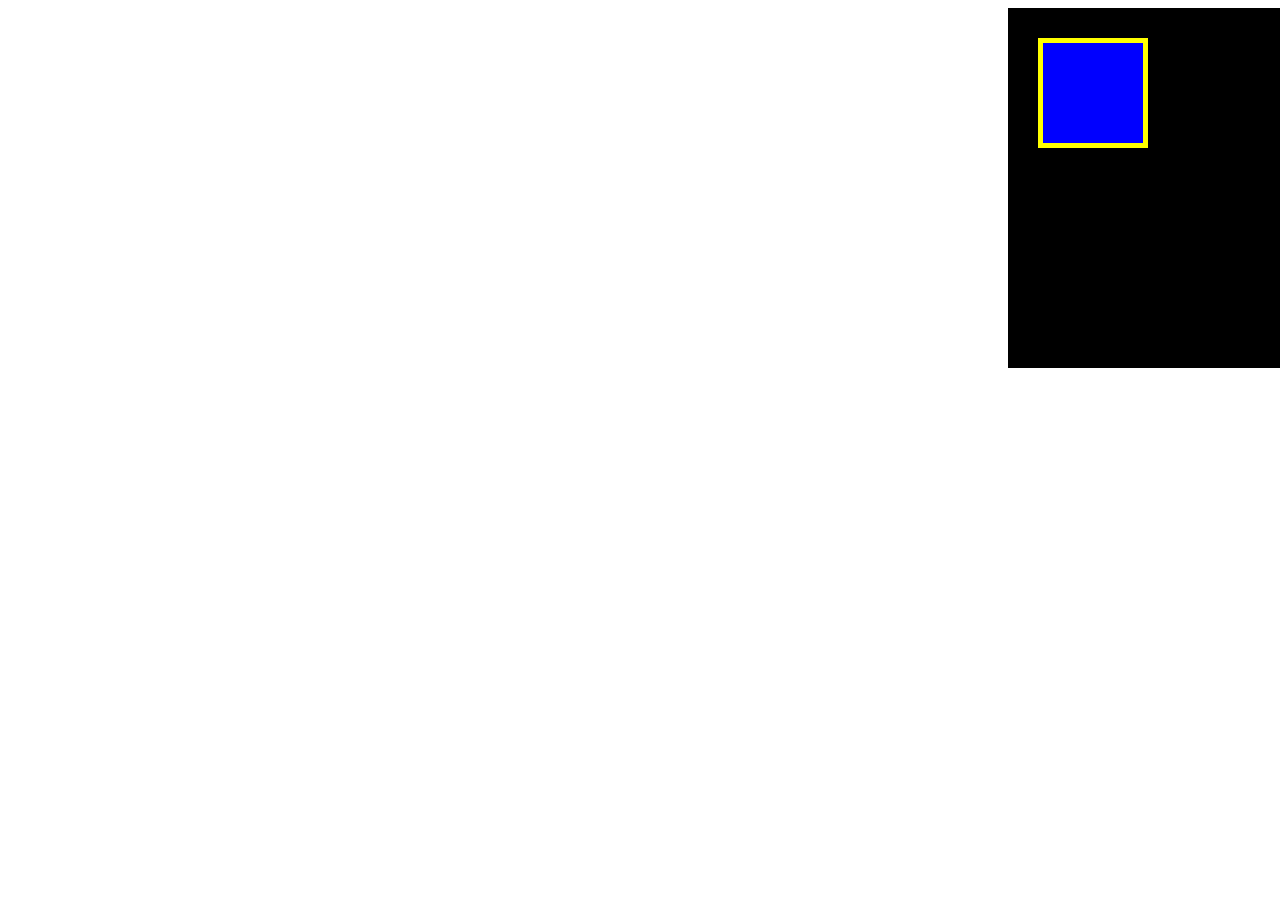
<file: box/box.html>
<!DOCTYPE html>
<html lang="ja">
  <head>
    <meta charset="UTF-8"/>
    <link rel="stylesheet" href="box.css"/>
    <title>box</title>

  </head>
  <body>
    <div class="box1">
     <div class="box2"></div>
    </div>
  </body>
</html>
</file>
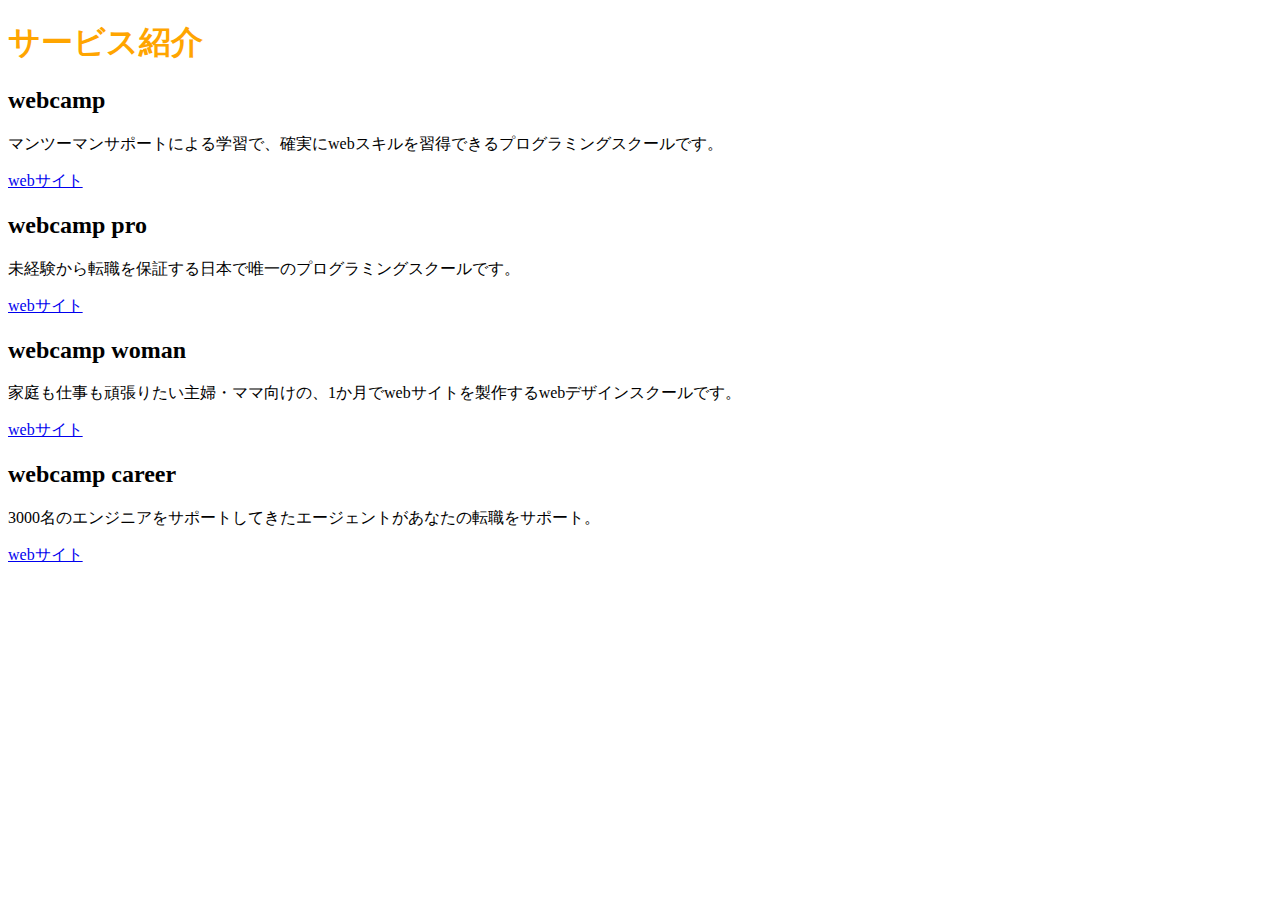
<file: sample/sample.html>
<!DOCTYPE HTML>
<html lang="ja">
  <head>
    <meta charset="UTF-8">
    <title>サイト紹介</title>
    <link rel="stylesheet" href="style.css">

  </head>
  <body>
    <h1>サービス紹介</h1>

    <h2>webcamp</h2>
    <p>マンツーマンサポートによる学習で、確実にwebスキルを習得できるプログラミングスクールです。</p>
    <a href="https://web-camp.io/">webサイト</a>


    <h2>webcamp pro</h2>
    <p>未経験から転職を保証する日本で唯一のプログラミングスクールです。</p>
    <a href="http://web-camp.io/pro/">webサイト</a>

    <h2>webcamp woman</h2>
    <p>家庭も仕事も頑張りたい主婦・ママ向けの、1か月でwebサイトを製作するwebデザインスクールです。</p>
    <a href="http://web-camp.io/woman/">webサイト</a>

    <h2>webcamp career</h2>
    <p>3000名のエンジニアをサポートしてきたエージェントがあなたの転職をサポート。</p>
    <a href="http://web-camp.io/career/">webサイト</a>


  </body>
</html>
</file>
<file: box/box.css>
.box1{
  width:300px;
  height:300px;
  background-color: black;
  margin-left:1000px;
  padding:30px;
}
.box2{
  width:100px;
  height:100px;
  background-color:blue;
  border:5px solid yellow;
}
</file>
<file: sample/style.css>
h1 {
  color: orange;
}
</file>
